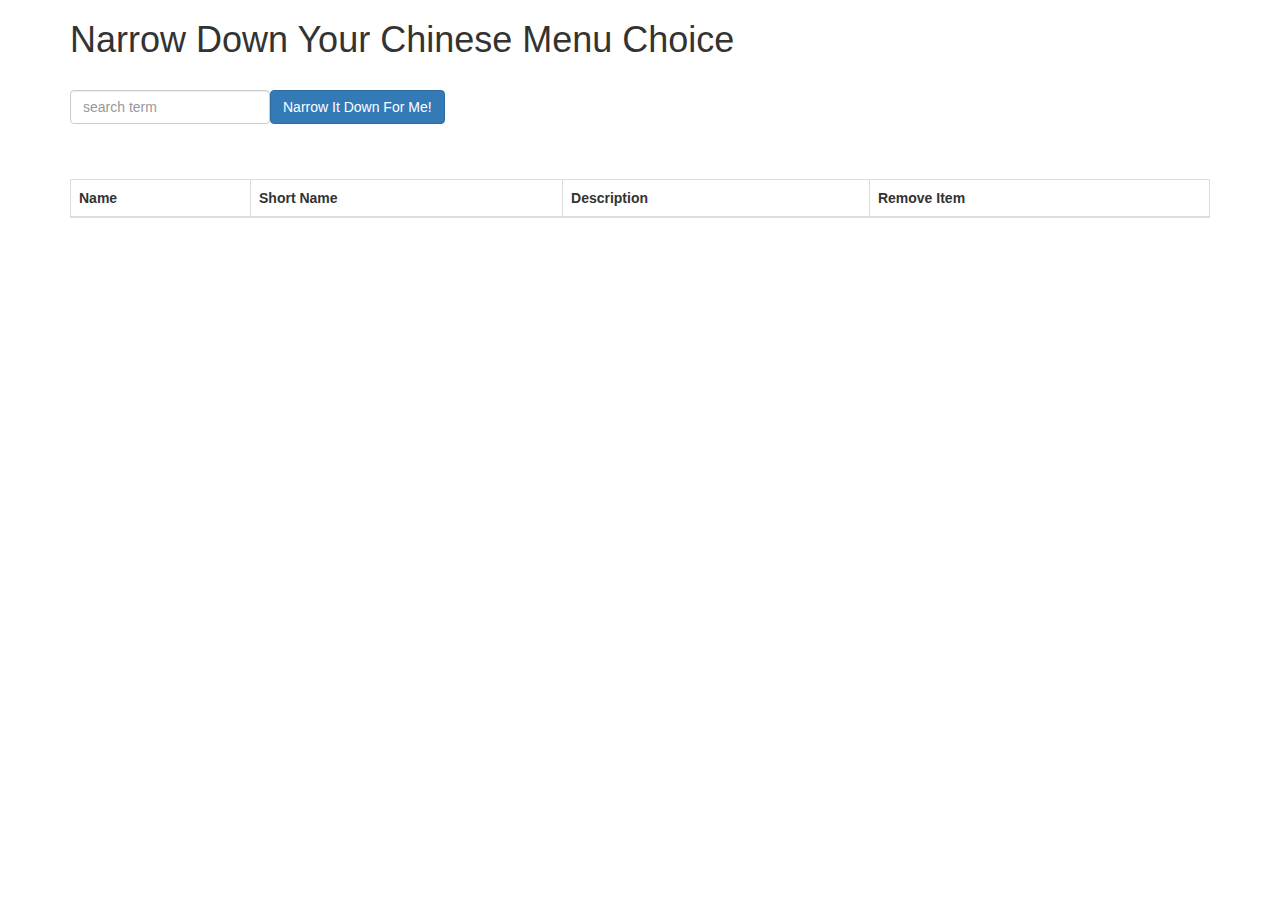
<file: module3_assigment/index.html>
<!doctype html>
<html  lang="en">
  <head>
    <title>Narrow Down Your Menu Choice</title>
	<script src="../angular.js"></script>
<script src="app.js"></script>
    <meta name="viewport" content="width=device-width, initial-scale=1">
    <link rel="stylesheet" href="styles/bootstrap.min.css">
    <link rel="stylesheet" href="styles/styles.css">
	
  </head>
<body ng-app='NarrowItDownApp'>
<div ng-controller='NarrowItDownController as list'>
   <div class="container">
    <h1>Narrow Down Your Chinese Menu Choice</h1>

    <div class="form-group">
      <input type="text" placeholder="search term" class="form-control" ng-model="searchTerm">
    </div>
    <div class="form-group btn-large">
      <button class="btn btn-primary"  ng-click="list.getItem();">Narrow It Down For Me!</button>
    </div>
<br>
<br>
    <!-- found-items should be implemented as a component -->
    <found-items found="list.found" on-remove="list.removeItem(index)"></found-items>
	
	<div class="text-danger" ng-if="list.errormessage"><strong>{{list.errormessage}}<strong></div>
  </div>
  </div>

</body>
</html>
</file>
<file: module3_assigment/styles/styles.css>
h1 {
  margin-bottom: 30px;
}
input[type="text"] {
  width: 200px;
  float: left;
}
.narrow-button {
  float: left;
  margin-left: 10px;
}
.loader {
  
  margin-left: 5px;
  font-size: 10px;
  float: left;
  border-top: 1.1em solid rgba(147, 147, 147, 0.2);
  border-right: 1.1em solid rgba(147, 147, 147, 0.2);
  border-bottom: 1.1em solid rgba(147, 147, 147, 0.2);
  border-left: 1.1em solid #676767;
  -webkit-transform: translateZ(0);
  -ms-transform: translateZ(0);
  transform: translateZ(0);
  -webkit-animation: load8 1.1s infinite linear;
  animation: load8 1.1s infinite linear;
}
.loader,
.loader:after {
  border-radius: 50%;
  width: 3em;
  height: 3em;
}
@-webkit-keyframes load8 {
  0% {
    -webkit-transform: rotate(0deg);
    transform: rotate(0deg);
  }
  100% {
    -webkit-transform: rotate(360deg);
    transform: rotate(360deg);
  }
}
@keyframes load8 {
  0% {
    -webkit-transform: rotate(0deg);
    transform: rotate(0deg);
  }
  100% {
    -webkit-transform: rotate(360deg);
    transform: rotate(360deg);
  }
}
</file>
